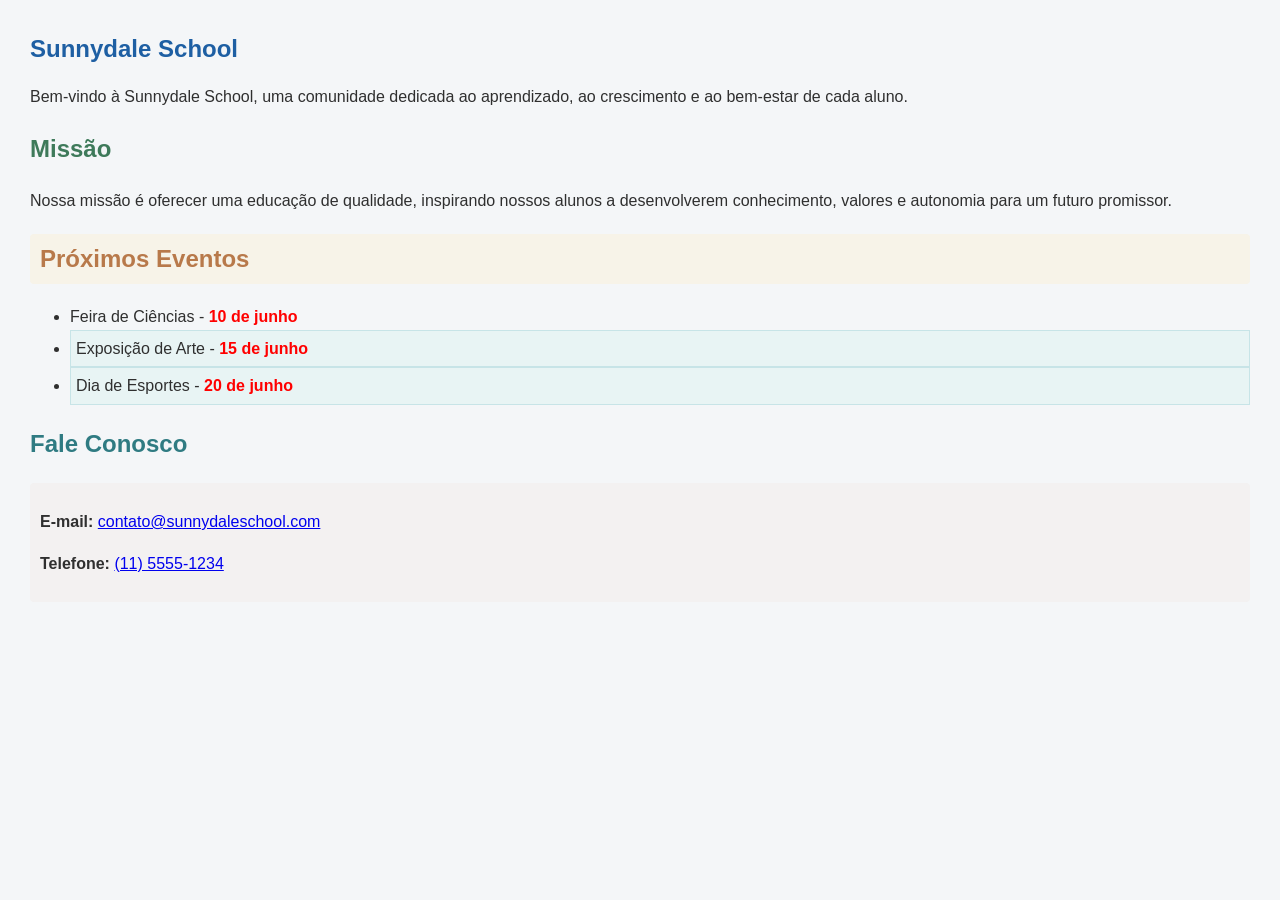
<file: tarefa-12/index.html>
<!DOCTYPE html>
<html lang="pt-BR">
<head>
    <meta charset="UTF-8">
    <title>Sunnydale School</title>
    <style>
        body {
            font-family: 'Arial', sans-serif;
            margin: 30px;
            line-height: 1.6;
            background-color: #f4f6f8;
            color: #2f2f2f;
        }

        h1 {
            font-size: 24px;
            font-weight: bold;
            color: #1E5FA3;
        }

        h2:nth-of-type(1) {
            color: #3E7A5A;
        }

        h2:nth-of-type(2) {
            color: #B8794A;
        }

        #upcoming-events {
            background-color: #F7F3E8;
            border-radius: 4px;
            padding: 6px 10px;
        }

        h2:nth-of-type(3) {
            color: #2F7B82;
        }

        .outdoor {
            background-color: #E8F4F4;
            padding: 5px;
            border: 1px solid #C7E4E7;
        }

        .section {
            background-color: #f3f1f1;
            padding: 10px;
            border-radius: 4px;
        }
    </style>
</head>
<body>
    <h1>Sunnydale School</h1>
    <p>Bem-vindo à Sunnydale School, uma comunidade dedicada ao aprendizado, ao crescimento e ao bem-estar de cada aluno.</p>

    <h2>Missão</h2>
    <p>Nossa missão é oferecer uma educação de qualidade, inspirando nossos alunos a desenvolverem conhecimento, valores e autonomia para um futuro promissor.</p>

    <h2 id="upcoming-events">Próximos Eventos</h2>
    <ul>
        <li data-event-type="indoor" title="Tipo de Evento: Interno">Feira de Ciências - <span style="font-weight: bold; color: red;">10 de junho</span></li>
        <li class="outdoor" data-event-type="outdoor" title="Tipo de Evento: Ao Ar Livre">Exposição de Arte - <span style="font-weight: bold; color: red;">15 de junho</span></li>
        <li class="outdoor" data-event-type="outdoor" title="Tipo de Evento: Ao Ar Livre">Dia de Esportes - <span style="font-weight: bold; color: red;">20 de junho</span></li>
    </ul>

    <h2>Fale Conosco</h2>
    <div class="section">
        <p><strong>E-mail:</strong> <a href="mailto:contato@sunnydaleschool.com" title="Clique para copiar o e-mail">contato@sunnydaleschool.com</a></p>
        <p><strong>Telefone:</strong> <a href="tel:+55115551234" title="Clique para copiar o telefone">(11) 5555-1234</a></p>
    </div>
    <!-- Imagine que clicar aqui exibe uma mensagem: 'Obrigado pelo contato!' -->
</body>
</html>
</file>
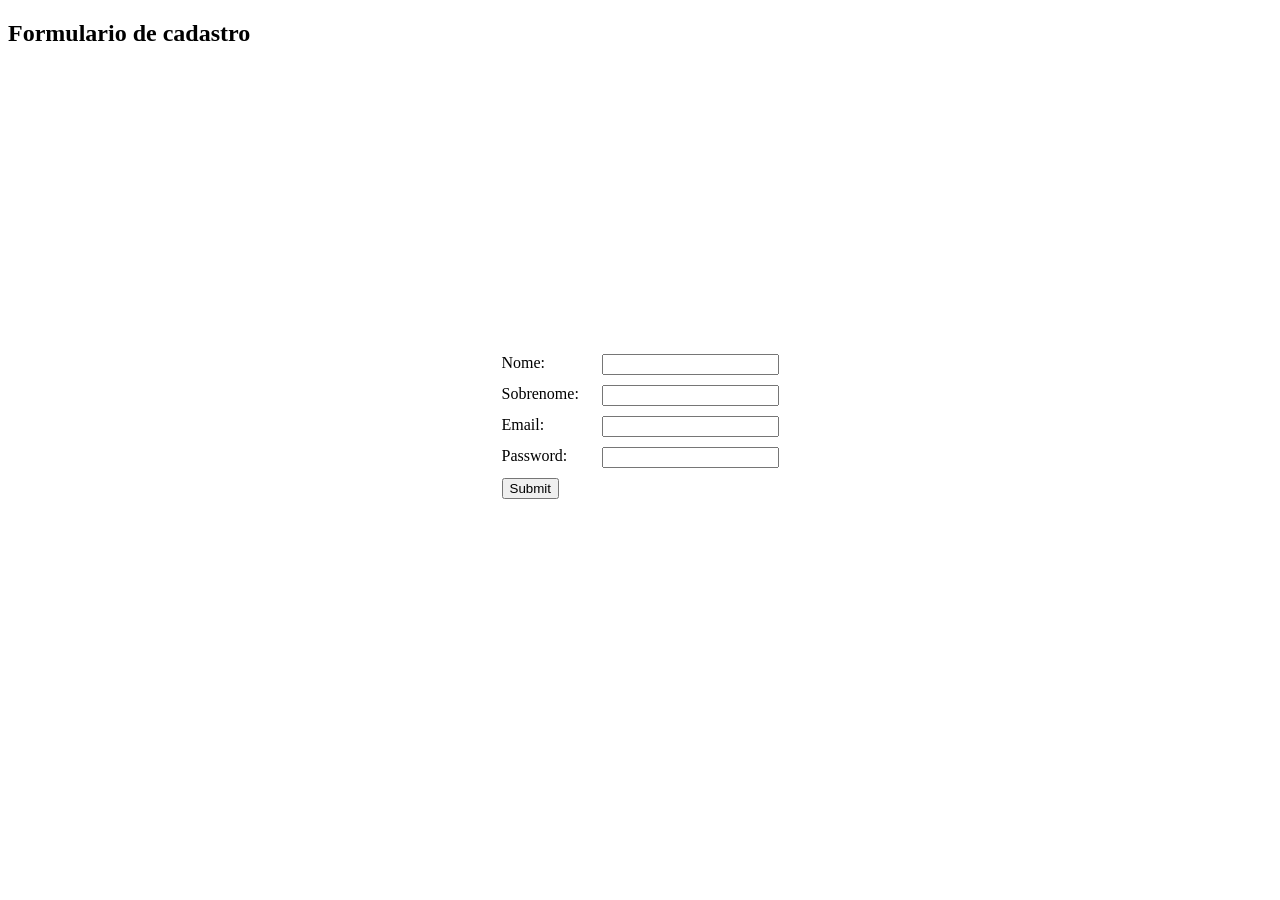
<file: tarefa-hj/index.html>
<!DOCTYPE html>
<html lang="pt-BR">
<head>
    <meta charset="UTF-8">
    <meta name="viewport" content="width=device-width, initial-scale=1.0">
    <title>Document</title>
    <link rel="stylesheet" href="style.css">
</head>
<body>
    <nav> <h2> Formulario de cadastro</h2>
    </nav>
    <main>
    <form id="formUser">
        <div class="formInput">
            <label for="nome">Nome:</label>
    
            <input type="text" name="nome" id="nome">
        </div>
        <div class="formInput">
            <label for="sobrenome">Sobrenome:</label>
        <input type="text" name="sobrenome" id="sobrenome">
        </div>
        <div class="formInput">
            <label for="email">Email:</label>
    
            <input type="text" name="email" id="email">
        </div>
        <div class="formInput">
            <label for="password">Password:</label>
        <input type="password" name="password" id="password">
        </div>
        <input type="submit" value="Submit">
    </form>
</main>
    <script src="script.js"></script>
</body>
</html>
</file>
<file: tarefa-hj/style.css>
main{
    height: 80vh;
    display: flex;
    justify-content:center;
    align-items:center;

}
label{
    width: 100px;
    /* text-align: right; */
}
.formInput{
    display: flex;
    justify-content:center;
    margin-bottom:10px;

}
</file>
